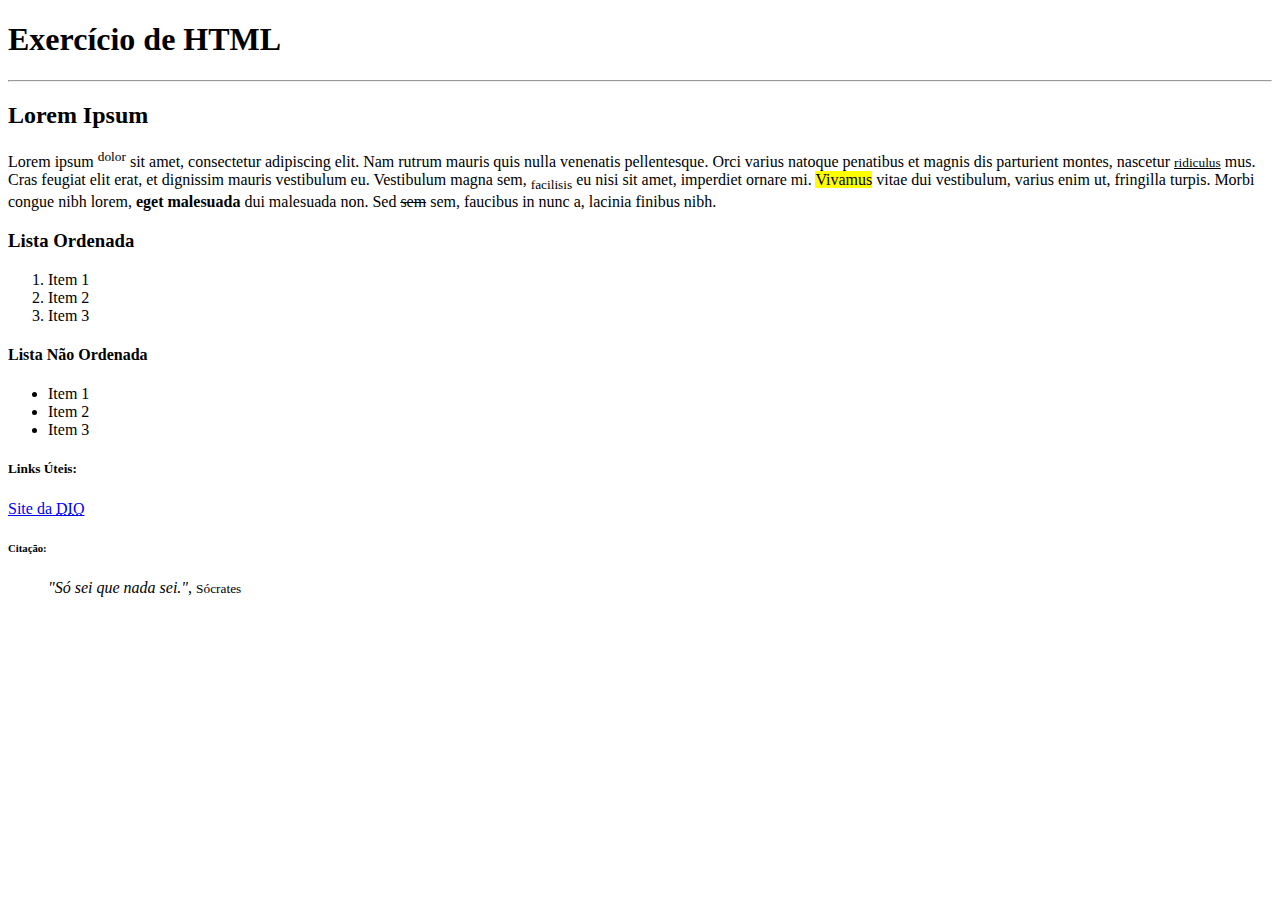
<file: index.html>
<!DOCTYPE html>
<html lang="pt-br">
	<head>
		<meta charset="UTF-8">
    	<meta name="viewport" content="width=device-width, initial-scale=1.0">
		<title>Meu site</title>
	</head>
	<body>
		<h1>Exercício de HTML</h1><hr>

		<h2>Lorem Ipsum</h2>
		<p>			
			Lorem ipsum <sup>dolor</sup> sit amet, consectetur adipiscing elit. Nam rutrum mauris quis nulla venenatis pellentesque. Orci varius natoque penatibus et magnis dis parturient montes, nascetur <u><small>ridiculus</small></u> mus. Cras feugiat elit erat, et dignissim mauris vestibulum eu. Vestibulum magna sem, <sub>facilisis</sub> eu nisi sit amet, imperdiet ornare mi. <mark>Vivamus</mark> vitae dui vestibulum, varius enim ut, fringilla turpis. Morbi congue nibh lorem, <strong>eget malesuada</strong> dui malesuada non. Sed <del>sem</del> sem, faucibus in nunc a, lacinia finibus nibh.
		</p>

		<h3>Lista Ordenada</h3>
		<ol>
			<li>Item 1</li>
			<li>Item 2</li>
			<li>Item 3</li>
		</ol>

		<h4>Lista Não Ordenada</h4>
		<ul>
			<li>Item 1</li>
			<li>Item 2</li>
			<li>Item 3</li>
		</ul>

		<h5>Links Úteis:</h5>
		<a href="https://dio.me" target="_blank">Site da <abbr title="Digital Innovation One">DIO</abbr></a>


		<h6>Citação:</h6>
		<blockquote><i>"Só sei que nada sei."</i>, <small>Sócrates</small>
		</blockquote>

		
	</body>
</html>
</file>
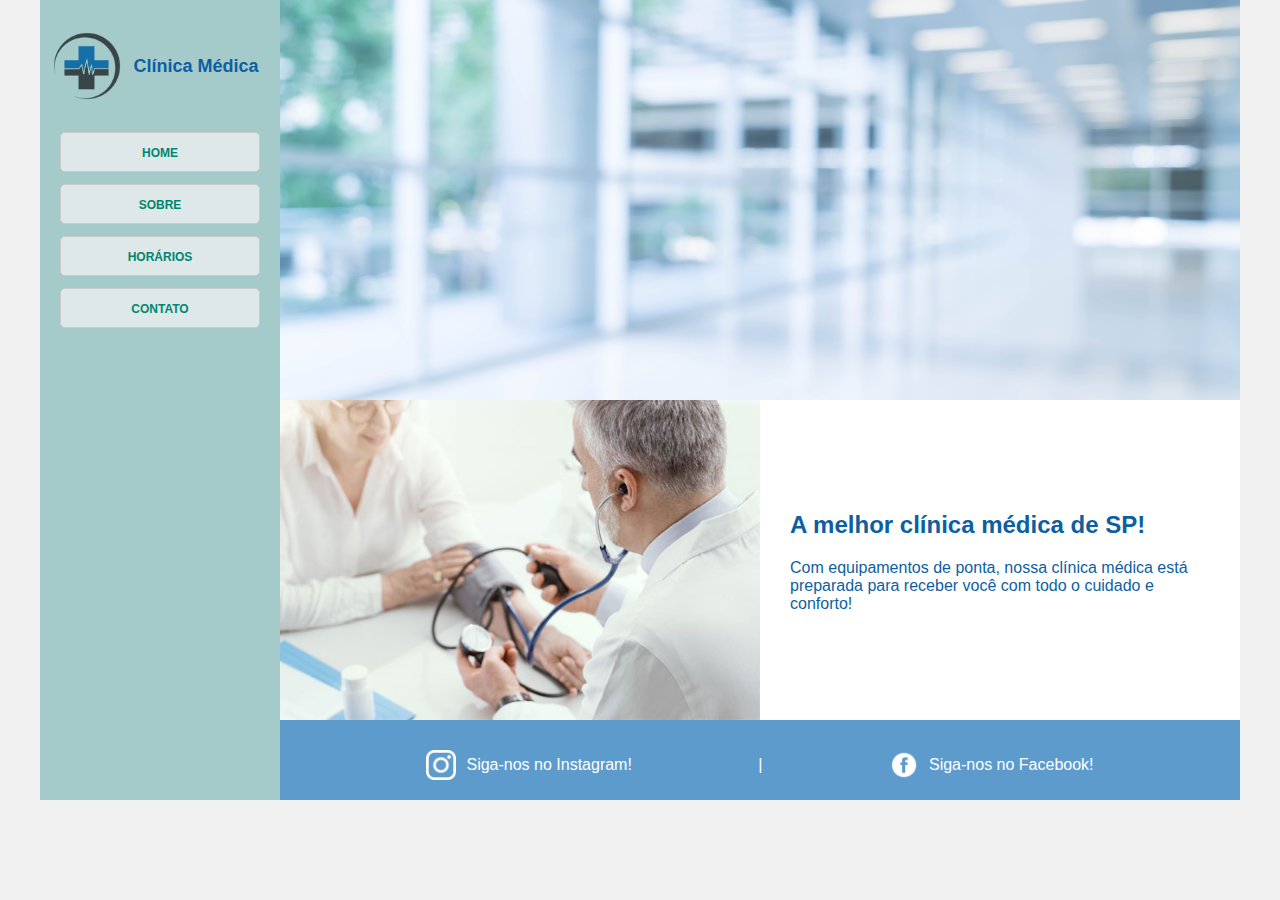
<file: desafio1-dio/index.html>
<!DOCTYPE html>
<html lang="pt-br">
<head>
    <meta charset="UTF-8">
    <meta http-equiv="X-UA-Compatible" content="IE=edge">
    <meta name="viewport" content="width=device-width, initial-scale=1.0">
    <title>Clínica Médica</title>
    <link rel="stylesheet" href="style.css">
</head>
<body>
    <div class="wrapper">
        <div class="menu">
            <div class="logo">
                <img src="images/logo.png" alt="logo clínica médica">
                <h1>Clínica Médica</h1>
            </div>
    
            <ul>
                <li><a href="index.html">Home</a></li>
                <li><a href="sobre.html">Sobre</a></li>
                <li><a href="horarios.html">Horários</a></li>
                <li><a href="contato.html">Contato</a></li>
            </ul>
        </div>

        <div class="main">
            <header>
                <img src="images/image1.jpg" alt="Foto de prédio desfocada">
            </header>
    
            <div class="content">
                <img src="images/image2.jpg">
                <div class="container-texto">
                    <h2>A melhor clínica médica de SP!</h2>
                    <p>Com equipamentos de ponta, nossa clínica médica está preparada para receber você com todo o cuidado e conforto!</p>
                </div>
                
            </div>
    
            <footer>
                <div class="social-media">
                    <a>
                        <img src="images/insta-logo.png" alt="logo instagram">
                        <p>Siga-nos no Instagram!</p>
                    </a>
                    |
                    <a>
                        <img src="images/face-logo.png" alt="logo facebook">
                        <p>Siga-nos no Facebook!</p>
                    </a>
                </div>
            </footer>
        </div>
    </div>
</body>
</html>
</file>
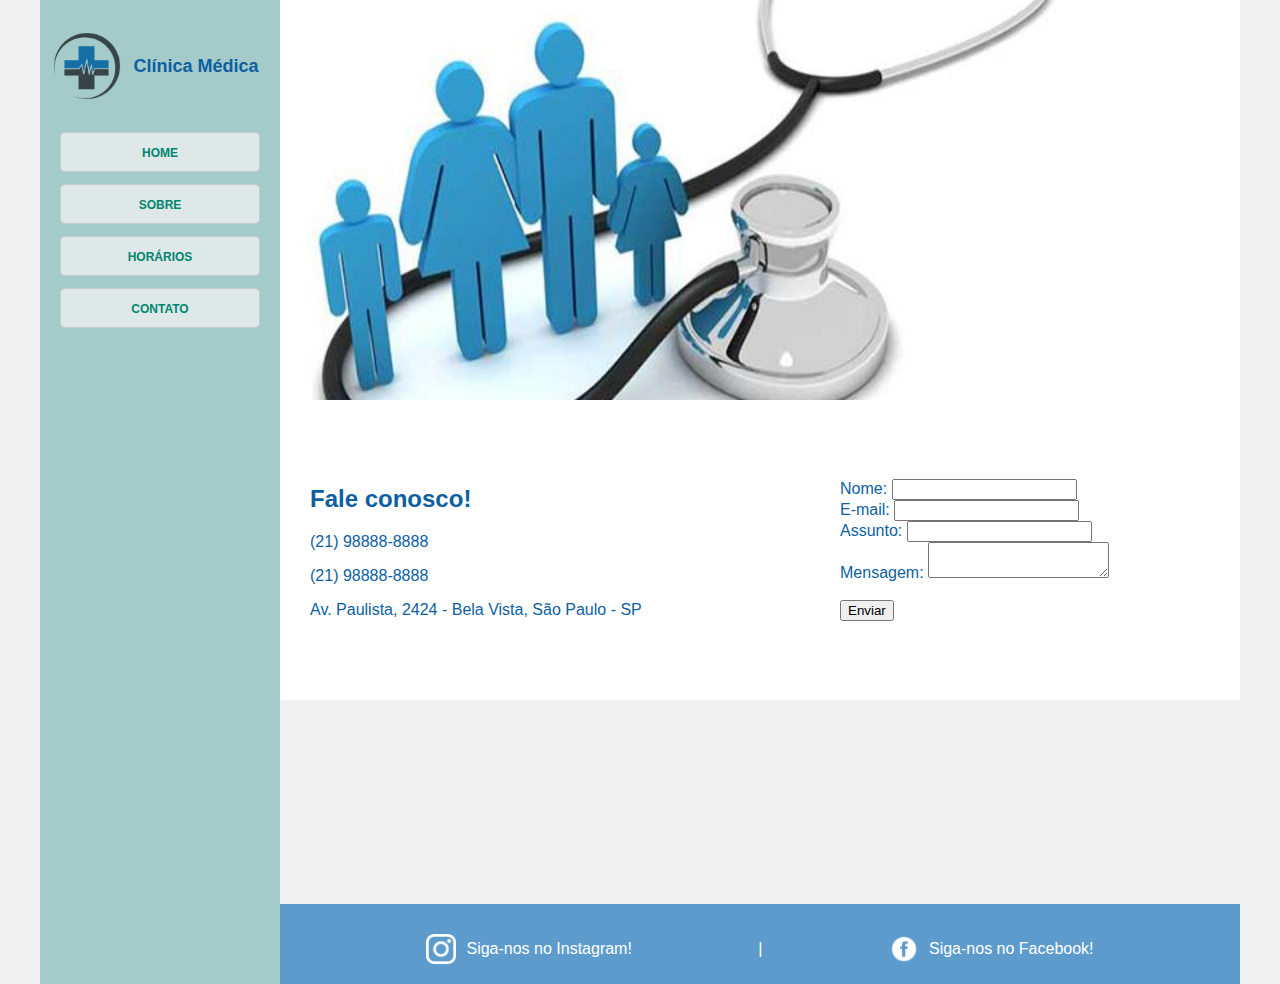
<file: desafio1-dio/contato.html>
<!DOCTYPE html>
<html lang="pt-br">
<head>
    <meta charset="UTF-8">
    <meta http-equiv="X-UA-Compatible" content="IE=edge">
    <meta name="viewport" content="width=device-width, initial-scale=1.0">
    <title>Clínica Médica</title>
    <link rel="stylesheet" href="style.css">
</head>
<body>
    <div class="wrapper">
        <div class="menu">
            <div class="logo">
                <img src="images/logo.png" alt="logo clínica médica">
                <h1>Clínica Médica</h1>
            </div>
    
            <ul>
                <li><a href="index.html">Home</a></li>
                <li><a href="sobre.html">Sobre</a></li>
                <li><a href="horarios.html">Horários</a></li>
                <li><a href="contato.html">Contato</a></li>
            </ul>
        </div>

        <div class="main">
            <header>
                <img src="images/image6.jpg">
            </header>
    
            <div class="content content-contato">
                <div class="container-texto">
                    <h2>Fale conosco!</h2>
                    <p>(21) 98888-8888</p>
                    <p>(21) 98888-8888</p>
                    <p>Av. Paulista, 2424 - Bela Vista, São Paulo - SP</p>
                </div>

                <div class="formulario">
                    <form>
                        <label for="nome">Nome: </label>
                        <input type="text" id="nome"><br>
                        <label for="email">E-mail: </label>
                        <input type="email" id="email"><br>
                        <label for="assunto">Assunto: </label>
                        <input type="text" id="assunto"><br>
                        <label for="message">Mensagem: </label>
                        <textarea id="message"></textarea><br><br>

                        <input type="submit" value="Enviar">
                    </form>
                </div>
                
            </div>

            <div style="width: 100%"><iframe width="100%" height="200" frameborder="0" scrolling="no" marginheight="0" marginwidth="0" src="https://maps.google.com/maps?width=100%25&amp;height=200&amp;hl=en&amp;q=Av.%20Paulista,%202424+(Teste)&amp;t=&amp;z=14&amp;ie=UTF8&amp;iwloc=B&amp;output=embed"><a href="https://www.gps.ie/">gps systems</a></iframe></div>
    
            <footer>
                <div class="social-media">
                    <a>
                        <img src="images/insta-logo.png" alt="logo instagram">
                        <p>Siga-nos no Instagram!</p>
                    </a>
                    |
                    <a>
                        <img src="images/face-logo.png" alt="logo facebook">
                        <p>Siga-nos no Facebook!</p>
                    </a>
                </div>
            </footer>
        </div>
    </div>
</body>
</html>
</file>
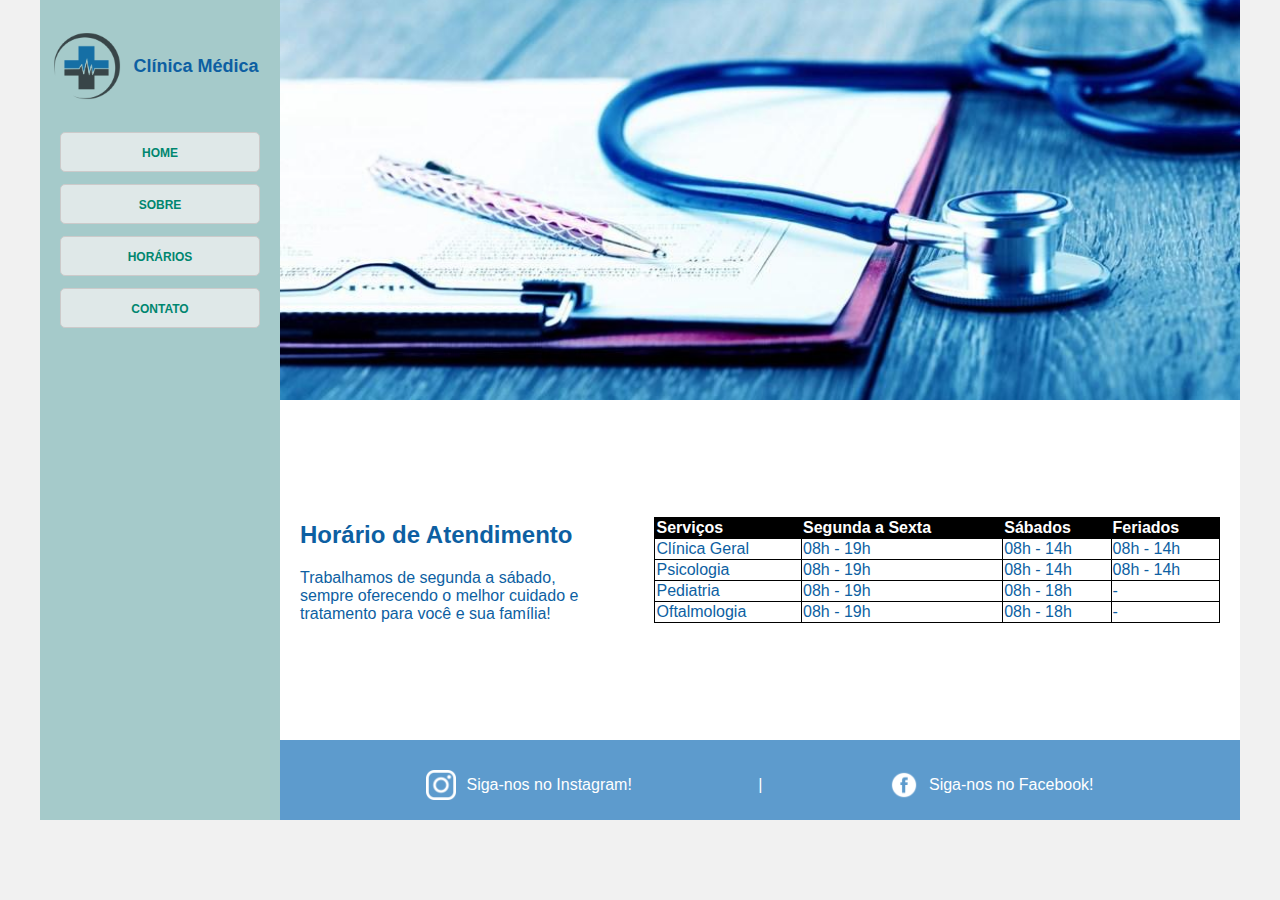
<file: desafio1-dio/horarios.html>
<!DOCTYPE html>
<html lang="pt-br">
<head>
    <meta charset="UTF-8">
    <meta http-equiv="X-UA-Compatible" content="IE=edge">
    <meta name="viewport" content="width=device-width, initial-scale=1.0">
    <title>Clínica Médica</title>
    <link rel="stylesheet" href="style.css">
</head>
<body>
    <div class="wrapper">
        <div class="menu">
            <div class="logo">
                <img src="images/logo.png" alt="logo clínica médica">
                <h1>Clínica Médica</h1>
            </div>
    
            <ul>
                <li><a href="index.html">Home</a></li>
                <li><a href="sobre.html">Sobre</a></li>
                <li><a href="horarios.html">Horários</a></li>
                <li><a href="contato.html">Contato</a></li>
            </ul>
        </div>

        <div class="main">
            <header>
                <img src="images/image5.jpg" alt="Foto de uma prancheta com uma caneta e um estetoscópio em cima">
            </header>
    
            <div id="content-horarios">

                <div class="container-texto">
                    <h2>Horário de Atendimento</h2>
                    <p>Trabalhamos de segunda a sábado, sempre oferecendo o melhor cuidado e tratamento para você e sua família!</p>    
                </div>

                <table>
                    <thead>
                        <tr>
                            <th>Serviços</th>
                            <th>Segunda a Sexta</th>
                            <th>Sábados</th>
                            <th>Feriados</th>
                        </tr>
                    </thead>
                    <tbody>
                        <tr>
                            <td>Clínica Geral</td>
                            <td>08h - 19h</td>
                            <td>08h - 14h</td>
                            <td>08h - 14h</td>
                        </tr>
                        <tr>
                            <td>Psicologia</td>
                            <td>08h - 19h</td>
                            <td>08h - 14h</td>
                            <td>08h - 14h</td>
                        </tr>
                        <tr>
                            <td>Pediatria</td>
                            <td>08h - 19h</td>
                            <td>08h - 18h</td>
                            <td>-</td>
                        </tr>
                        <tr>
                            <td>Oftalmologia</td>
                            <td>08h - 19h</td>
                            <td>08h - 18h</td>
                            <td>-</td>
                        </tr>
                    </tbody>
                </table>
                
            </div>
    
            <footer>
                <div class="social-media">
                    <a>
                        <img src="images/insta-logo.png" alt="logo instagram">
                        <p>Siga-nos no Instagram!</p>
                    </a>
                    |
                    <a>
                        <img src="images/face-logo.png" alt="logo facebook">
                        <p>Siga-nos no Facebook!</p>
                    </a>
                </div>
            </footer>
        </div>
    </div>
</body>
</html>
</file>
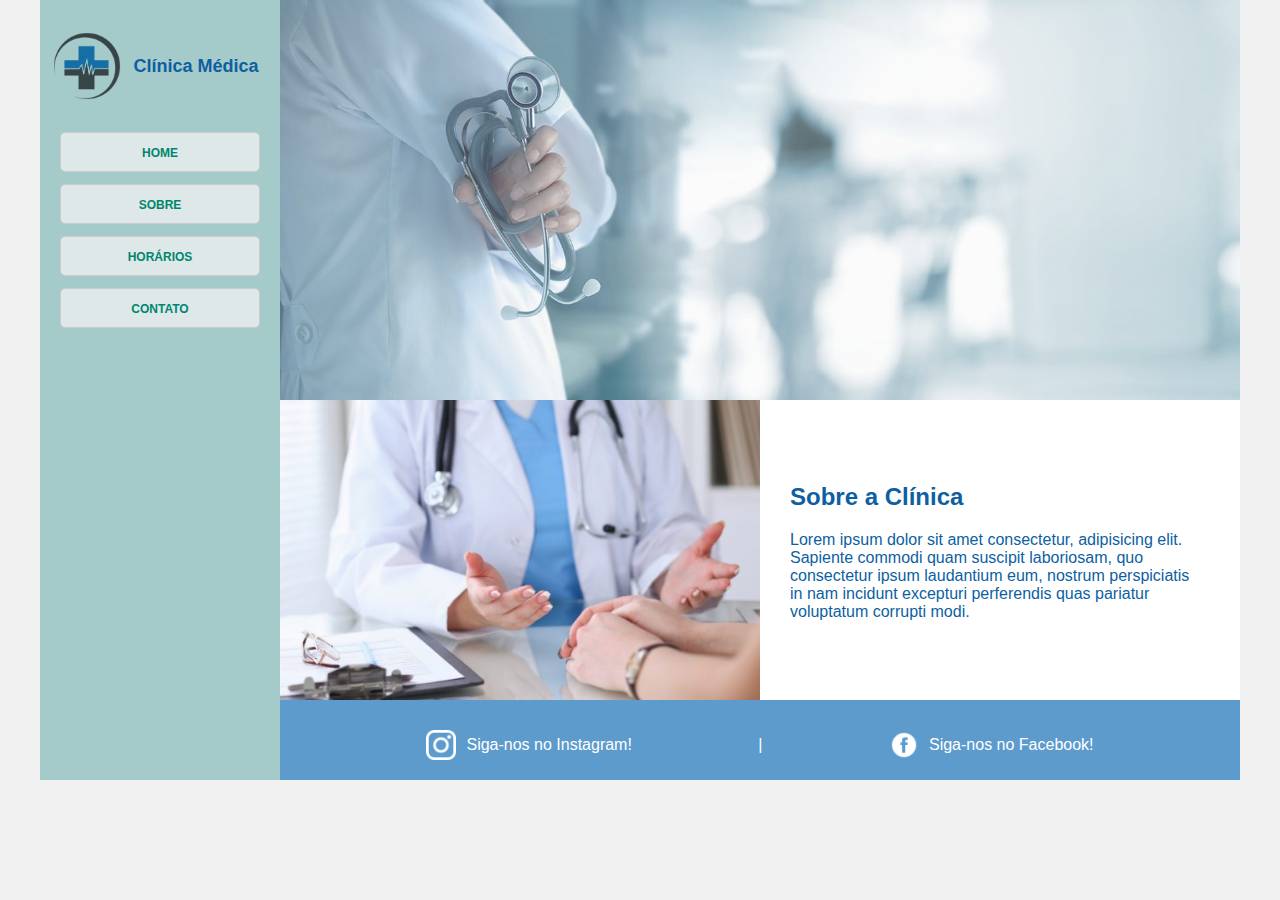
<file: desafio1-dio/sobre.html>
<!DOCTYPE html>
<html lang="pt-br">
<head>
    <meta charset="UTF-8">
    <meta http-equiv="X-UA-Compatible" content="IE=edge">
    <meta name="viewport" content="width=device-width, initial-scale=1.0">
    <title>Clínica Médica</title>
    <link rel="stylesheet" href="style.css">
</head>
<body>
    <div class="wrapper">
        <div class="menu">
            <div class="logo">
                <img src="images/logo.png" alt="logo clínica médica">
                <h1>Clínica Médica</h1>
            </div>
    
            <ul>
                <li><a href="index.html">Home</a></li>
                <li><a href="sobre.html">Sobre</a></li>
                <li><a href="horarios.html">Horários</a></li>
                <li><a href="contato.html">Contato</a></li>
            </ul>
        </div>

        <div class="main">
            <header>
                <img src="images/image3.jpg" alt="Médico segurando um estetoscópio" style="opacity: 70%;">
            </header>
    
            <div class="content">
                <img src="images/image4.jpg">
                <div class="container-texto">
                    <h2>Sobre a Clínica</h2>
                    <p>Lorem ipsum dolor sit amet consectetur, adipisicing elit. Sapiente commodi quam suscipit laboriosam, quo consectetur ipsum laudantium eum, nostrum perspiciatis in nam incidunt excepturi perferendis quas pariatur voluptatum corrupti modi.</p>
                </div>
                
            </div>
    
            <footer>
                <div class="social-media">
                    <a>
                        <img src="images/insta-logo.png" alt="logo instagram">
                        <p>Siga-nos no Instagram!</p>
                    </a>
                    |
                    <a>
                        <img src="images/face-logo.png" alt="logo facebook">
                        <p>Siga-nos no Facebook!</p>
                    </a>
                </div>
            </footer>
        </div>
    </div>
</body>
</html>
</file>
<file: desafio1-dio/style.css>
html, body {
    margin: 0;
    font-family: Helvetica, sans-serif;
}

body {
    background-color: #f1f1f1;
    display: flex;
    justify-content: center;
}

header {
    height: 400px;
}

header img {
    width: 100%;
    height: 100%;
    object-fit: cover;
}

table, th, td {
    border: 1px solid black;
    border-collapse: collapse;
    text-align: left;
}

table {
    width: 65%;
}

thead {
    background-color: black;
    color: white;
}

footer {
    background-color: #5d9bcd;
    color: white;
    height: 40px;
    padding: 20px;
}

.wrapper {
    width: 1200px;
    display: flex;
    margin: 0 auto;
}
.main {
    display: flex;
    flex-flow: column;
    width: 80%;
}
.menu {
    width: 20%;
    background-color: rgb(165, 202, 202);
    /*padding: 10px 35px 0 0;*/
    justify-content: center;
}

.menu .logo {
    display: flex;
    align-items: center;
    justify-content: center;
    margin: 30px 0;
}

.menu ul {
    padding: 0 8px;
}

.menu h1 {
    font-family: Arial, Helvetica, sans-serif;
    font-size: large;
    color: rgb(13, 95, 162);
    padding: 0 10px;
}

.menu img {
    width: 30%;
}

.menu li {
    list-style-type: none;
    display: block;
    text-align: center;
    padding: 10px 10px;
    margin: 12px;
    border: 1px solid rgb(204, 202, 202);
    background-color: rgb(223, 232, 232);
    border-radius: 5px;

}

.menu li a {
    text-decoration: none;
    text-transform: uppercase;
    font-size: 12px;
    font-weight: bold;
    color: rgb(0, 134, 111);
}

#content-horarios {
    background-color: white;
    display: flex;
    align-items: center;
    padding: 20px;
    min-height: 300px;
    color: rgb(13, 95, 162);
}

#content-horarios .container-texto {
    width: 35%;
}

.content {
    background-color: white;
    display: flex;
    align-items: center;
    min-height: 300px;
    color: rgb(13, 95, 162);
}

.content-contato .container-texto{
    margin-left: 30px;
}

.content img {
    width: 50%;
    height: 100%;
    object-fit: cover;
    margin-right: 30px;

}

.container-texto {
    color: rgb(13, 95, 162);
    width: 50%;
    padding-right: 50px;
}

.social-media { 
    display: flex;
    align-items: center;
    justify-content: space-evenly;
}

.social-media img {
    width: 30px;
    filter: invert();
    margin-right: 10px;
}

footer a {
    display: flex;
    align-items: center;
}
</file>
